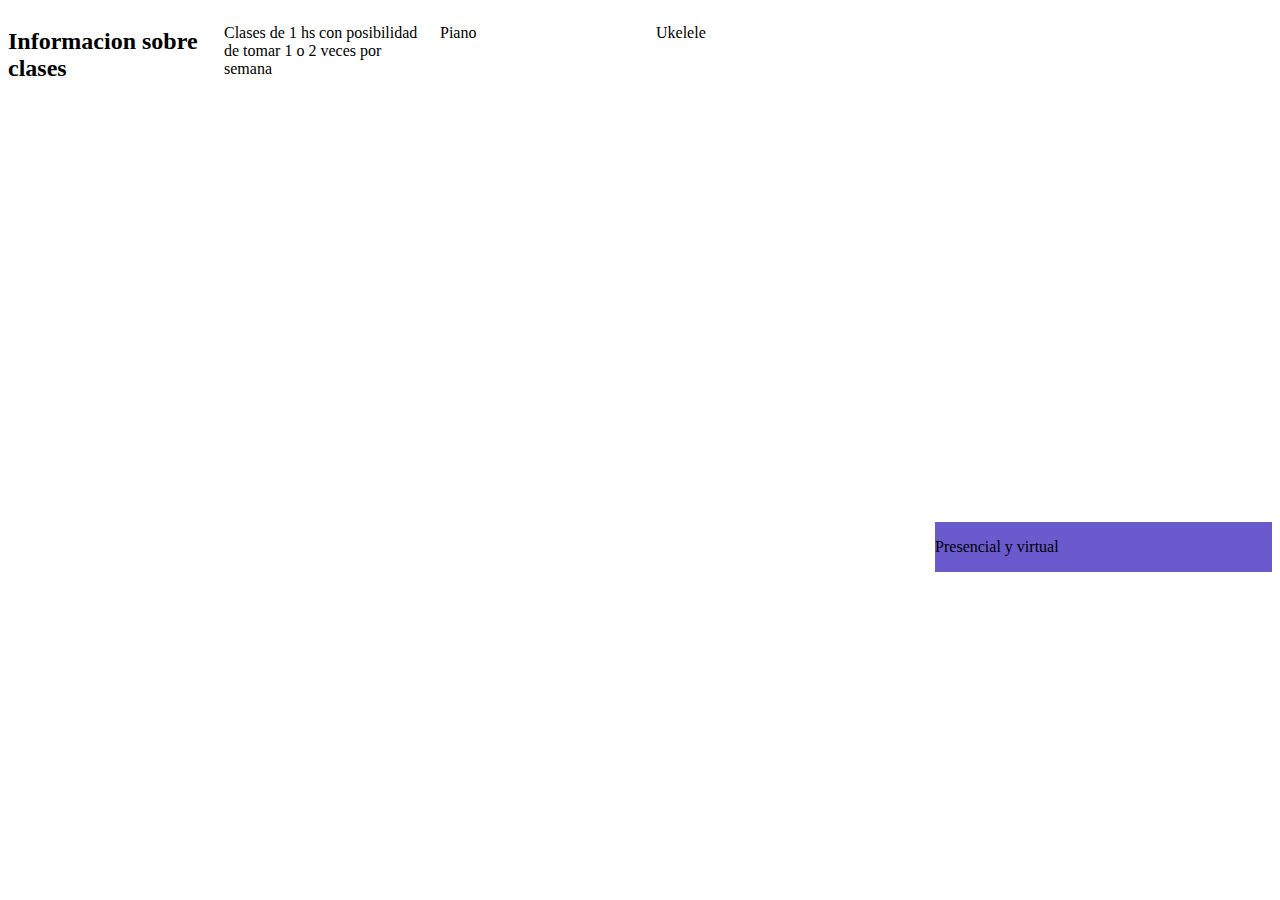
<file: pages/prueba1.html>
<!DOCTYPE html>
<html lang="en">
<head>
    <meta charset="UTF-8">
    <meta http-equiv="X-UA-Compatible" content="IE=edge">
    <meta name="viewport" content="width=div, initial-scale=1.0">
    <title>Document</title>

<style>
    main{
        display: grid;
        grid-gap: 1rem;
        grid-template-columns: 200px 200px 200px;
         grid-template-rows: 150px 150px 150px;
       


    .Uno {
        grid-column: 1 / 2;
        grid-row: 1;
        background-color: red;
        grid-area: Box1;


    }
    .Dos{
        grid-column: 2 / 3;
        grid-row: 1 / 3;
        background-color: yellow;
        grid-area: Box2;
    }
    .Tres{
        grid-column: 3/ 4;
        grid-row: 2 / 5;
        background-color: rosybrown;
        grid-area: Box3;
    }
    .Cuatro{
        grid-column: 3/ 4;
        grid-row: 3 /6;
        background-color: slateblue;
        grid-area: Box4;
    }
    .Cinco{
        grid-column: 2/ 4;
        grid-row: 3 /6;
        background-color: slateblue;
        grid-area: Box4;

    }

</style>
</head>
<main>
<div id="MiTabla">
    <h2>Informacion sobre clases</h2>
</div>
<div class="Uno">
    <p>instrumentos</p>
</div>
<div class="Dos">
   <p>Modalidades</p>
</div>
<div class="Tres">
    <p>Carga horaria</p>
</div>
<div class="Cuatro">
    <p>Guitarra</p>
</div>
<div class="Cinco">
    <p>Presencial y virtual</p>
</div>
<div class="Seis">
    <p>Clases de 1 hs con posibilidad de tomar 1 o 2 veces por semana</p>
</div>
<div>
    <p>Piano</p>
</div>
<div>
    <p>Ukelele</p>
</div>
</main>
</body>
</html>
</file>
